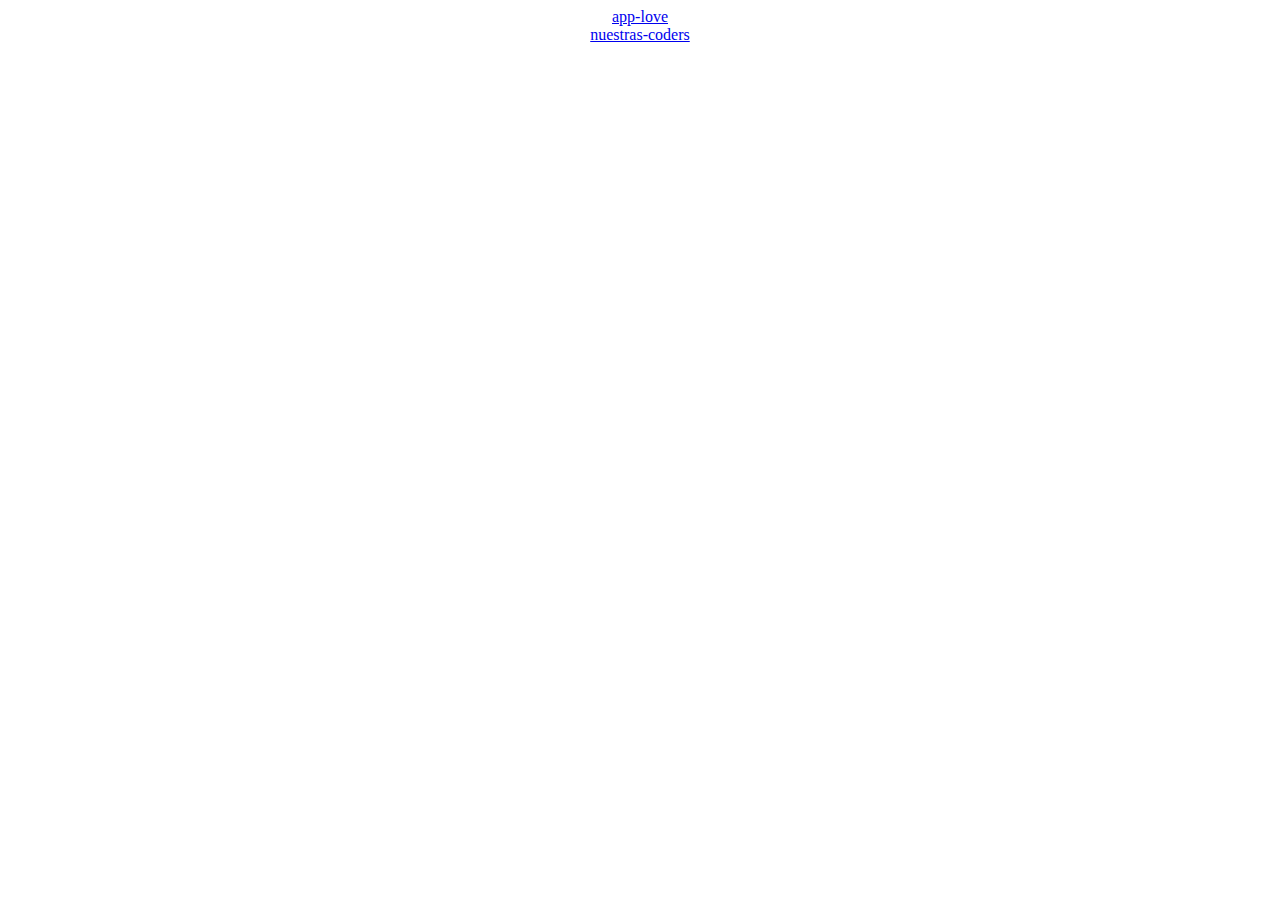
<file: index.html>
<!DOCTYPE html>
<html lang="es">
  <head>
    <meta charset="utf-8">
    <title>Ejercicios Guiados Sprint2</title>
  </head>
  <body  align = "center">
    <div>
      <a target="_blank" href="views/app-love/index.html">app-love</a>
    </div>
      <a target="_blank" href="views/nuestras-coders/index.html">nuestras-coders</a>
    </div>
  </body>
</html>
</file>
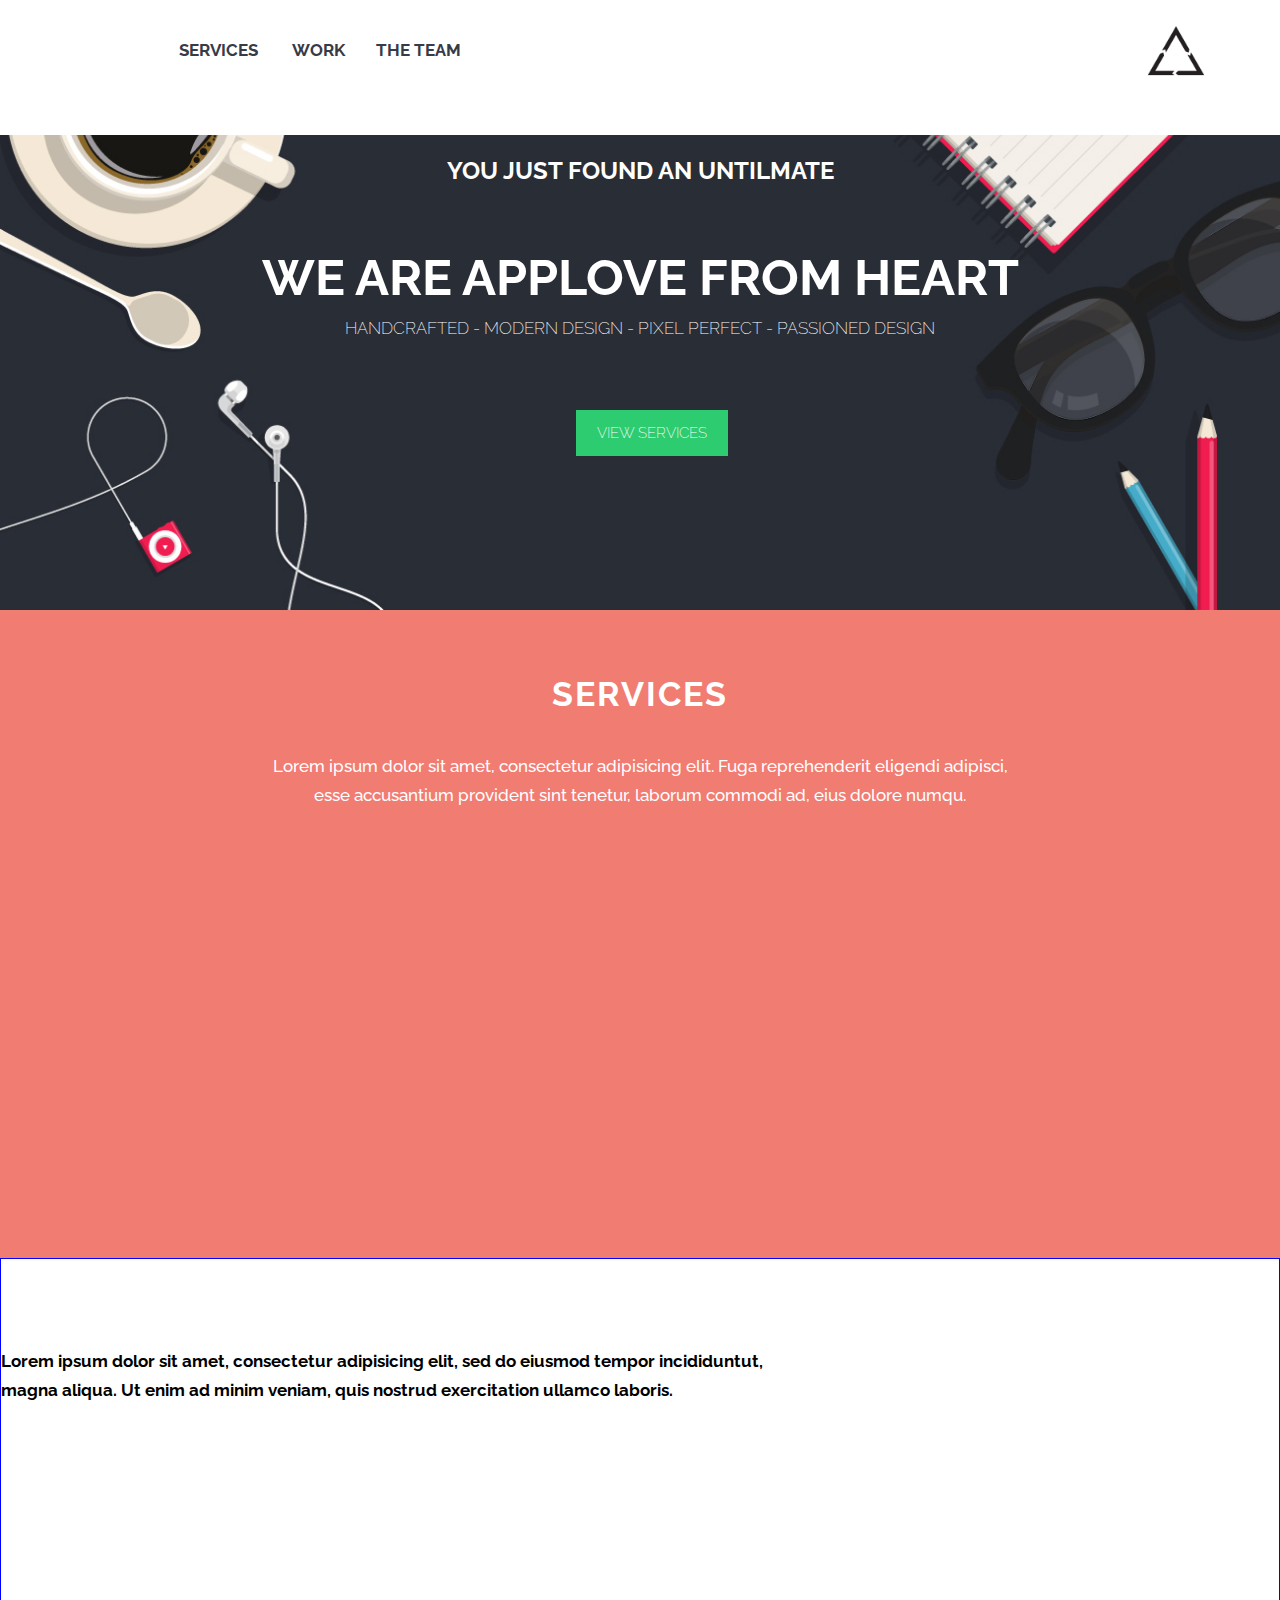
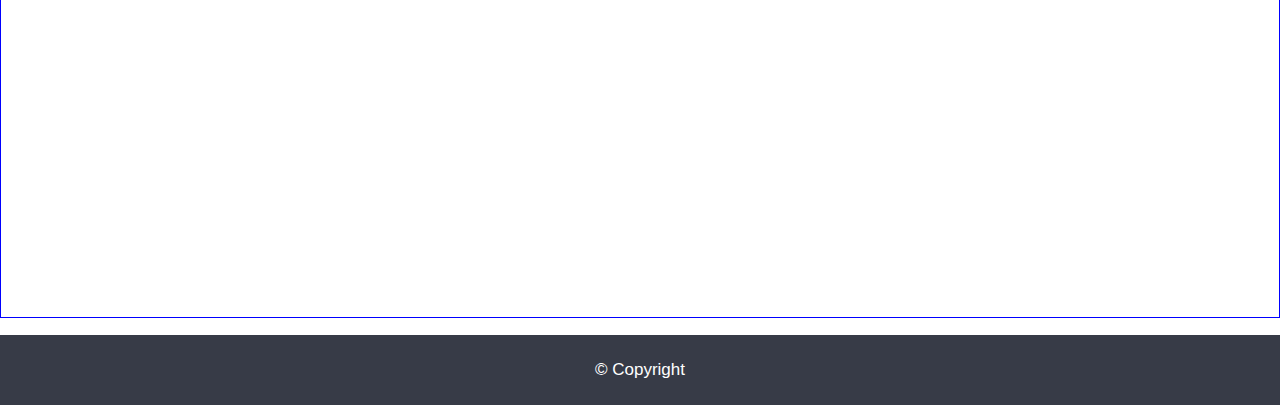
<file: app-love/index.html>
<!DOCTYPE html>
<html lang="en">
  <head>
    <meta charset="UTF-8">
    <meta name="viewport" content="width=device-width, initial-scale=1.0">
    <meta http-equiv="X-UA-Compatible" content="ie=edge">
    <link rel="stylesheet" href="css/main.css">
    <link href="https://fonts.googleapis.com/css?family=Raleway:100,200,300,500,600,700,800" rel="stylesheet">
    <title>AppLove</title>
  </head>
  <body>
    <header>
      <nav>
        <ul>
          <li><a href="#" class = "text-uppercase">Services</a></li>
          <li><a href="#" class = "text-uppercase">Work</a></li>
          <li><a href="#" class = "text-uppercase">The team</a></li>
          <li><img src="assets/images/logo.png" alt="logo">
          </li>
        </ul>
      </nav>
    </header>
    <section class = "contenido">
      <div>
        <img class="sec1" src="assets/images/bg-home.jpg" alt="Imagen con una taza de café">
      </div>
      <div class = "text-uppercase">
        <h2 class = "h2"> you just found an untilmate</h2>
        <h1 class = "h1"> We are applove from heart</h1>
        <p class = "p"> handcrafted - modern design - pixel perfect - passioned design</p>
        <a href="#">View services</a>
      </div>
    </section>
    <section id = "info">
      <div>
        <h2 class = "servs text-uppercase">Services</h2>
        <h4 class = "servs-txt">
          Lorem ipsum dolor sit amet, consectetur adipisicing elit. Fuga reprehenderit eligendi adipisci,<br>
          esse accusantium provident sint tenetur, laborum commodi ad, eius dolore numqu.
        </h4>
       </div>
      </div>
    </section>

    <section  class = "sec3">
      <div>
        <h2>work</h2>
        <h4>
          Lorem ipsum dolor sit amet, consectetur adipisicing elit, sed do eiusmod tempor incididuntut,<br>
          magna aliqua. Ut enim ad minim veniam, quis nostrud exercitation ullamco laboris.
        </h4>
      </div>
    </section>
  <footer>
      <p>&#169; Copyright</p>
    </footer>
  </body>
</html>
</file>
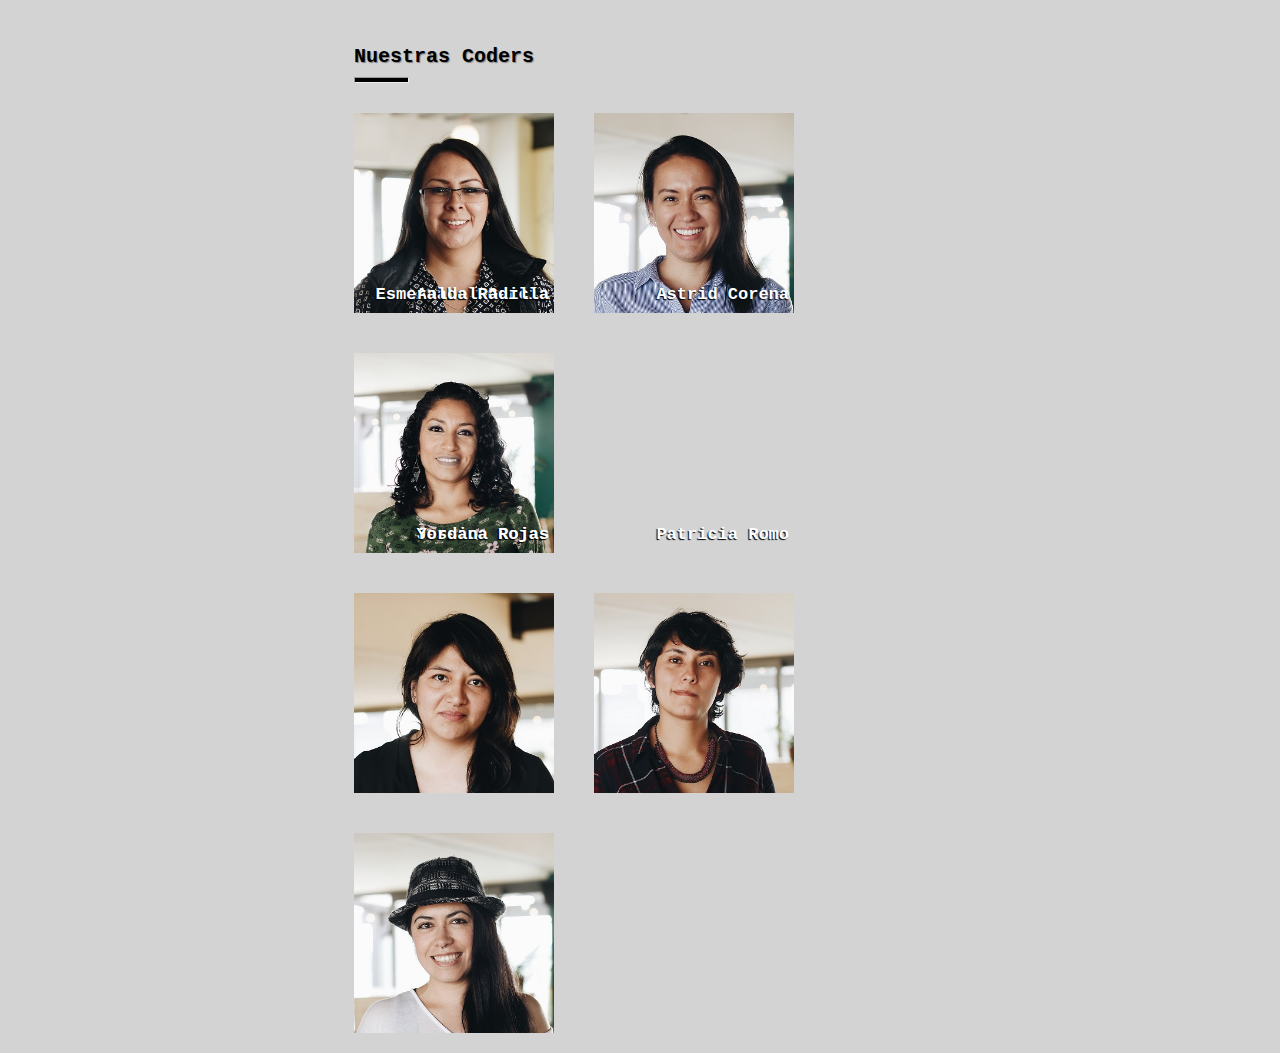
<file: nuestras-coders/index.html>
<!DOCTYPE html>
<html>
  <head>
    <meta charset="utf-8">
    <link rel="stylesheet" href="css/main.css">
    <title></title>
  </head>
  <body>
    <header>
      Nuestras Coders
      <hr>
    </header>
    <article>
      <h3 class = "pic1">Anabel García</h3>
      <img src="assets/img/anabel-garcia.jpg" alt="Anabel García">
    </article>
    <article>
      <h3 class = "pic2">Astrid Corena</h3>
      <img src = "assets/img/astrid-corena.jpg" alt="Astrid Corena">
    </article>
    <article>
      <h3 class = "pic3">Esmeralda Radilla</h3>
      <img src="assets/img/esmeralda-radilla.jpg" alt="Esmeralda Radilla">
    </article>
    <article class = "pic-4">
      <h3 class = "pic4">Jessica Rojas</h3>
      <img src="assets/img/jessica-rojas.jpg" alt="Jessica Rojas">
    </article>
    <article>
      <h3 class = "pic5">Patricia Romo</h3>
      <img src="assets/img/patricia1.jpg" alt="Patricia Romo">
    </article>
    <article>
      <h3 class = "pic6">Yordana Rojas</h3>
      <img src="assets/img/yordana-rojas.jpg" alt="Yordana Rojas">
    </article>
  </body>
</html>
</file>
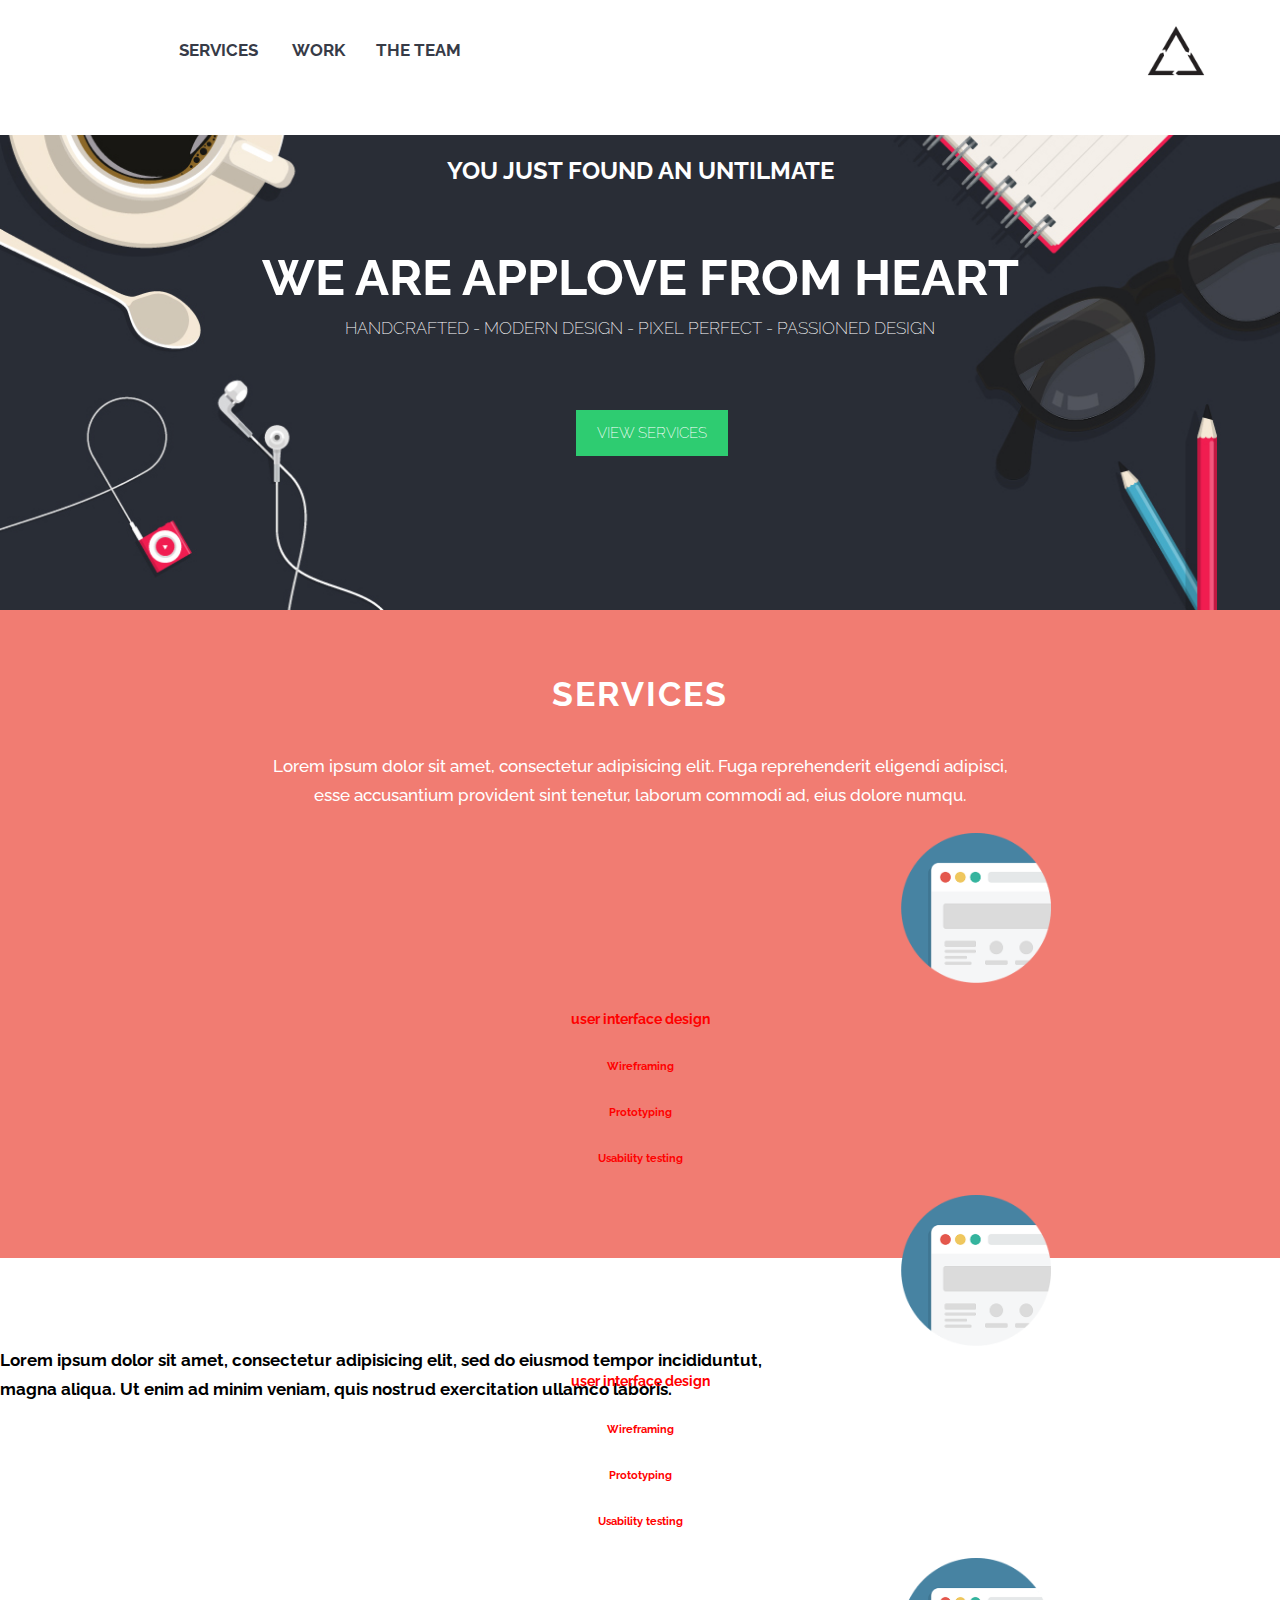
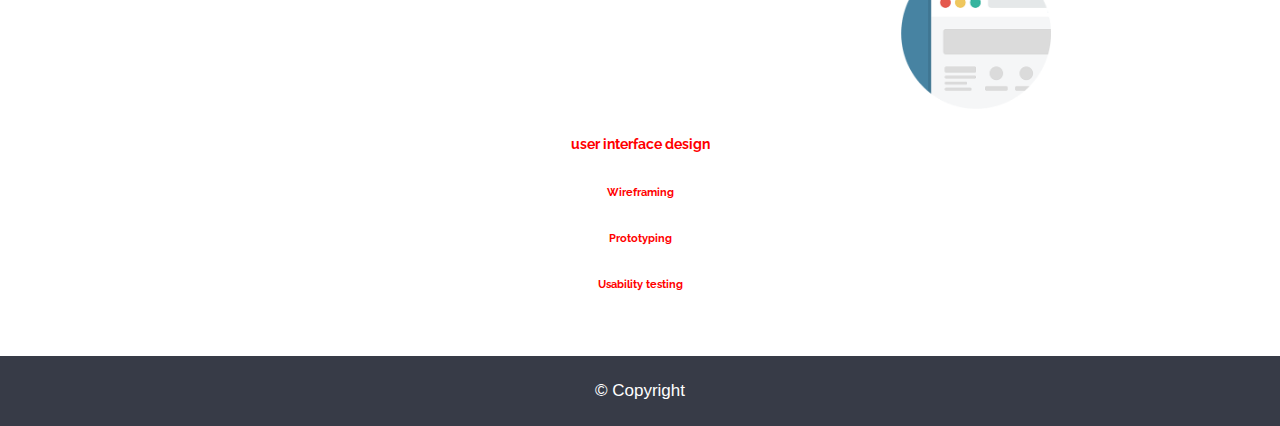
<file: views/app-love/index.html>
<!DOCTYPE html>
<html lang="en">
  <head>
    <meta charset="UTF-8">
    <meta name="viewport" content="width=device-width, initial-scale=1.0">
    <meta http-equiv="X-UA-Compatible" content="ie=edge">
    <link rel="stylesheet" href="css/main.css">
    <link href="https://fonts.googleapis.com/css?family=Raleway:100,200,300,500,600,700,800" rel="stylesheet">
    <title>AppLove</title>
  </head>
  <body>
    <header>
      <nav>
        <ul>
          <li><a href="#" class = "text-uppercase">Services</a></li>
          <li><a href="#" class = "text-uppercase">Work</a></li>
          <li><a href="#" class = "text-uppercase">The team</a></li>
          <li><img src="assets/images/logo.png" alt="logo">
          </li>
        </ul>
      </nav>
    </header>
    <section class = "contenido">
      <div>
        <img class="sec1" src="assets/images/bg-home.jpg" alt="Imagen con una taza de café">
      </div>
      <div class = "text-uppercase">
        <h2 class = "h2"> you just found an untilmate</h2>
        <h1 class = "h1"> We are applove from heart</h1>
        <p class = "p"> handcrafted - modern design - pixel perfect - passioned design</p>
        <a href="#">View services</a>
      </div>
    </section>
    <section id = "info">
      <div>
        <h2 class = "servs text-uppercase">Services</h2>
        <h4 class = "servs-txt">
          Lorem ipsum dolor sit amet, consectetur adipisicing elit. Fuga reprehenderit eligendi adipisci,<br>
          esse accusantium provident sint tenetur, laborum commodi ad, eius dolore numqu.
        </h4>
       </div>
     <article id = "circulos">
       <section class="contenido-circulos-txt">
         <div>
             <img src="assets/images/services-1.png" alt="Imagen con una taza de café">
             <h5>user interface design</h5>
             <h6>Wireframing</h6>
             <h6>Prototyping</h6>
             <h6>Usability testing</h6>
           </div>
           <div>
             <img class="sec2" src="assets/images/services-1.png" alt="Imagen con una taza de café">
             <h5>user interface design</h5>
             <h6>Wireframing</h6>
             <h6>Prototyping</h6>
             <h6>Usability testing</h6>
             </div>
             <div>
               <img class="sec2" src="assets/images/services-1.png" alt="Imagen con una taza de café">
               <h5>user interface design</h5>
               <h6>Wireframing</h6>
               <h6>Prototyping</h6>
               <h6>Usability testing</h6>
               </div>
       </section>
     </article>
    </section>




    <section  class = "sec3">
      <div>
        <h2>work</h2>
        <h4>
          Lorem ipsum dolor sit amet, consectetur adipisicing elit, sed do eiusmod tempor incididuntut,<br>
          magna aliqua. Ut enim ad minim veniam, quis nostrud exercitation ullamco laboris.
        </h4>
      </div>
    </section>
  <footer>
      <p>&#169; Copyright</p>
    </footer>
  </body>
</html>
</file>
<file: app-love/css/main.css>
/*CLASES REUTILIZABLES*/
* {
  -webkit-box-sizing: border-box;
  -moz-box-sizing: border-box;
  box-sizing: border-box;
}

*:before, *:after {
  -webkit-box-sizing: border-box;
  -moz-box-sizing: border-box;
  box-sizing: border-box;
}

body {
  font-family: 'Raleway', sans-serif;
  margin: 0 auto;
  font-size: 17px;
  line-height: 1.71429;
  color: black;
}

img {
  vertical-align: middle;
  width: 72px;
  margin-left: 672px;
}

.container {
  width: 1200px;
  margin-right: auto;
  margin-left: auto;
  padding-left: 14px;
  padding-right: 14px;
}

.container:before, .container:after {
  content: " ";
  display: table;
}

*:before, *:after {
  -webkit-box-sizing: border-box;
  -moz-box-sizing: border-box;
  box-sizing: border-box;
}

.container:after {
  clear: both;
}

.mb-0 {
  margin-bottom: 0px;
}

.mt-0 {
  margin-top: 0px;
}

.m-0 {
  margin: 0px;
}

a {
  color: #373B47;
  text-decoration: none;
  /*outline: 1px solid  green;*/
  display: block;
  font-weight:bold;
}

a:hover {
  color: #E95853;
}

.text-uppercase {
  text-transform: uppercase;
}

/*ESCRIBE TU CÓDIGO DESDE AQUÍ*/

ul{
  /*outline: 1px solid  blue;*/
  list-style: none;
  padding: 0;
  margin: 0;
  line-height: 100px;
  margin-left: 168px;
  /*overflow: auto;*/
}
/*Desplazando opciones de menú hacia la derecha*/
li{
  margin-top: 0;
  width: 100px;
  float: left;
  text-align: center;
}
/*Menú estático*/
header{
  width: 100%;
  height: 15%;
  background: #fff;
  padding: 0;
  position: fixed;
  top: 0;
  left: 0;

  /*border: 1px solid yellow;*/
  z-index: 100;
}
/*Pie de página Copyright*/
footer{
  padding:0;
  height: 70px;
  weight: 100%;
  text-align: center;
  background-color: #373b47;
  color: white;
  font-family: sans-serif;
  line-height: 70px;
}
/*Para desplazar la primera sección hacia abajo del menú*/
.contenido{
  padding-top: 0;
}
/*primera imagen*/
.sec1{
  padding-top: 99px;
  margin: 0;
  width: 100%;
  position:static;
}
/*Posición relativa para las letras de la primera imagen, alineación y color*/
h2, h1, p{
  position: relative;
  text-align: center;
  color: white;
}
/*Tamaños y posición para las letras de la primera imagen*/
.h2{
  font-size: 24px;
  bottom: 480px;
}

.h1{
  bottom: 470px;
  font-size: 50px;
}

.p{
  bottom: 510px;
  font-weight: 200;
}
/*Posición, color y alineación del vínculo de la primera imágenm tipo botón*/
div > a{
  bottom: 460px;
  font-weight: 200;
  font-size: 15px;
  left: 45%;
  position: relative;
  background-color: #2ecc71;
  color: white;
  height: 46px;
  width: 152px;
  line-height: 46px;
  text-align: center;
}
/*Sección rosa*/
#info{
  margin-top: -349px;
  width: 100%;
  height: 663px;
  background: #f17c72;
}
/*Letras sección rosa*/
.servs{
  padding-top: 70px;
  letter-spacing: 2px;
  font-size: 34px;
}

.servs-txt{
  text-align: center;
  color: white;
  font-weight: 500;
  font-size: 17px;
}

.img-sec2{
  width: 15%;
}

.contenedor-circulos{
  border: 1px solid yellow;
}

article{
  text-align: center;
  color: white;
}
.contenido300{
  border: 1px solid pink;
  font-size: 14px;
}

#servicios-info {
  border: 1px solid yellow;
}

.sec3{
  border: 1px solid blue;
  height: 660px;

}
</file>
<file: nuestras-coders/css/main.css>
/*Fondo*/
body{
  background-color: lightgray;
  margin: 0;
  padding: 35px 314px;
}

/*Tamaño de imágenes*/
img{
  width: 200px;
}

/*Línea horizontal*/
hr{
  width:9%;
  text-align: right;
  height: 4px;
  background-color: black;
  margin: 0;
  margin-top: 9px;
}

/*Nombre coders*/
h3{
  color: white;
  font-family: "Courier New";
  font-size: 17px;
  font-weight: bold;
  position: absolute;
  text-align: right;
  text-shadow: -1px 1px 1px #000;
  width: 195px;
}

/*Encabezado "Nuestras Coders"*/
header{
  font-family: "Courier New";
  text-shadow: 1px 1px 1px gray;
  font-size: 20px;
  font-weight: bold;
  margin-left: 20px;
  padding: 10px 20px;
}

/*Posición de las imágenes*/
article{
  float:left;
  margin-left: 40px;
  overflow: hidden;
}

/*Margen horizontal entre las imágenes*/
article > img{
  margin: 20px auto;
  display: block;
}

/*Clases para definir la posición en "y" de los nombres de las coders*/
.pic1, .pic2, .pic3{
  top: 268px;
}
.pic4, .pic5, .pic6{
  top: 508px;
}

/*Clase para mover la foto hacia abajo del resto de los floats*/
.pic-4{
  clear: both;
}
</file>
<file: views/app-love/css/main.css>
/*CLASES REUTILIZABLES*/
* {
  -webkit-box-sizing: border-box;
  -moz-box-sizing: border-box;
  box-sizing: border-box;
}

*:before, *:after {
  -webkit-box-sizing: border-box;
  -moz-box-sizing: border-box;
  box-sizing: border-box;
}

body {
  font-family: 'Raleway', sans-serif;
  margin: 0 auto;
  font-size: 17px;
  line-height: 1.71429;
  color: black;
}

img {
  vertical-align: middle;
  width: 72px;
  margin-left: 672px;
}

.container {
  width: 1200px;
  margin-right: auto;
  margin-left: auto;
  padding-left: 14px;
  padding-right: 14px;
}

.container:before, .container:after {
  content: " ";
  display: table;
}

*:before, *:after {
  -webkit-box-sizing: border-box;
  -moz-box-sizing: border-box;
  box-sizing: border-box;
}

.container:after {
  clear: both;
}

.mb-0 {
  margin-bottom: 0px;
}

.mt-0 {
  margin-top: 0px;
}

.m-0 {
  margin: 0px;
}

a {
  color: #373B47;
  text-decoration: none;
  /*outline: 1px solid  green;*/
  display: block;
  font-weight:bold;
}

a:hover {
  color: #E95853;
}

.text-uppercase {
  text-transform: uppercase;
}

/*ESCRIBE TU CÓDIGO DESDE AQUÍ*/

ul{
  /*outline: 1px solid  blue;*/
  list-style: none;
  padding: 0;
  margin: 0;
  line-height: 100px;
  margin-left: 168px;
  /*overflow: auto;*/
}
/*Desplazando opciones de menú hacia la derecha*/
li{
  margin-top: 0;
  width: 100px;
  float: left;
  text-align: center;
}
/*Menú estático*/
header{
  width: 100%;
  height: 15%;
  background: #fff;
  padding: 0;
  position: fixed;
  top: 0;
  left: 0;

  /*border: 1px solid yellow;*/
  z-index: 100;
}
/*Pie de página Copyright*/
footer{
  padding:0;
  height: 70px;
  weight: 100%;
  text-align: center;
  background-color: #373b47;
  color: white;
  font-family: sans-serif;
  line-height: 70px;
}
/*Para desplazar la primera sección hacia abajo del menú*/
.contenido{
  padding-top: 0;
}
/*primera imagen*/
.sec1{
  padding-top: 99px;
  margin: 0;
  width: 100%;
  position:static;
}
/*Posición relativa para las letras de la primera imagen, alineación y color*/
h2, h1, p{
  position: relative;
  text-align: center;
  color: white;
}
/*Tamaños y posición para las letras de la primera imagen*/
.h2{
  font-size: 24px;
  bottom: 480px;
}

.h1{
  bottom: 470px;
  font-size: 50px;
}

.p{
  bottom: 510px;
  font-weight: 200;
}
/*Posición, color y alineación del vínculo de la primera imágenm tipo botón*/
div > a{
  bottom: 460px;
  font-weight: 200;
  font-size: 15px;
  left: 45%;
  position: relative;
  background-color: #2ecc71;
  color: white;
  height: 46px;
  width: 152px;
  line-height: 46px;
  text-align: center;
}
/*Sección rosa*/
#info{
  margin-top: -349px;
  width: 100%;
  height: 663px;
  background: #f17c72;
}
/*Letras sección rosa*/
.servs{
  padding-top: 70px;
  letter-spacing: 2px;
  font-size: 34px;
}

.servs-txt{
  text-align: center;
  color: white;
  font-weight: 500;
  font-size: 17px;
}

.img-sec2{
  width: 15%;
}

.contenedor-circulos{
  border: 1px solid yellow;
}

article{
  text-align: center;
  color: white;
}
.contenido300{
  border: 1px solid pink;
  font-size: 14px;
}

#servicios-info {
  border: 1px solid yellow;
}

.sec3{
  height: 660px;
}

.sec2{
  width: 15%;
}

.prueba{
  justify-content: center;
  position: relative;
}

#circulos .contenido-circulos-txt{
  display: flex;
  justify-content: center;
  position: relative;
  flex-wrap: wrap;
  color: red;
  text-align: center;
}

.contenido-circulos-txt img{
  width: 15%;
}
</file>
